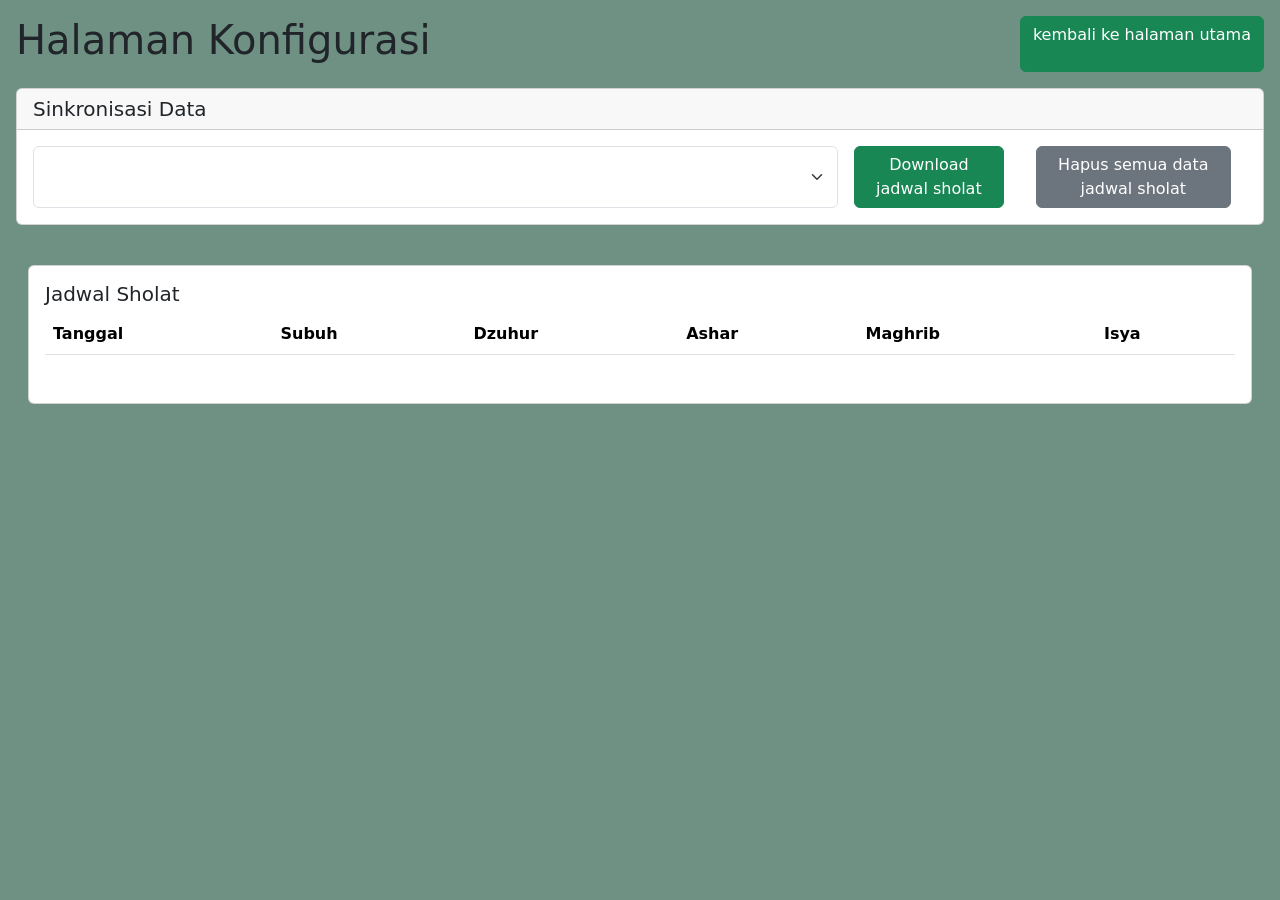
<file: index.html>
<!DOCTYPE html>
<html lang="en">
  <head>
    <meta charset="UTF-8" />
    <meta name="viewport" content="width=device-width, initial-scale=1.0" />
    <!-- <link href="https://cdn.jsdelivr.net/npm/bootstrap@5.3.8/dist/css/bootstrap.min.css" rel="stylesheet" integrity="sha384-sRIl4kxILFvY47J16cr9ZwB07vP4J8+LH7qKQnuqkuIAvNWLzeN8tE5YBujZqJLB" crossorigin="anonymous" /> -->
    <link rel="stylesheet" href="./library/bootstrap.min.css" />
    <!-- <link rel="stylesheet" href="https://cdn.jsdelivr.net/npm/bootstrap-icons@1.13.1/font/bootstrap-icons.min.css" /> -->
    <!-- <link rel="stylesheet" href="./library/bootstrap-icons.min.css"> -->
    <link href="./library/styles.css" rel="stylesheet" />
    <title>Waktu Sholat</title>
  </head>

  <body class="body-theme-ukhuwah">
    <!-- Modal config -->
    <div class="modal fade" id="modalConfig" tabindex="-1" aria-labelledby="modalConfigLabel">
      <div class="modal-dialog modal-dialog-centered">
        <div class="modal-content">
          <div class="modal-header">
            <h1 class="modal-title fs-5" id="modalConfigLabel">Theme Selection</h1>
            <button type="button" class="btn-close" data-bs-dismiss="modal" aria-label="Close"></button>
          </div>
          <div class="modal-body d-block">
            <!-- <form class="row g-3">
              <div class="col-auto">
                <label for="kabko" class="visually-hidden">Password</label>
                <input type="text" class="form-control" id="kabko" placeholder="Search Kota/Kabupaten" />
              </div>
              <div class="col-auto">
                <button type="submit" class="btn btn-secondary mb-3 btn-searchkota">Search</button>
              </div>
            </form> -->
            <div class="dropdown  my-3">
              <button class="btn btn-secondary dropdown-toggle" type="button" data-bs-toggle="dropdown" aria-expanded="false">Select new theme</button>
              <ul class="dropdown-menu">
                <li><a class="dropdown-item" id="ukhuwah">Masjid Al-Ukhuwah Bandung</a></li>
                <li><a class="dropdown-item" id="istiqlal">Masjid Istiqlal Jakarta</a></li>
                <li><a class="dropdown-item" id="zayed">Masjid Sheikh Zayed Solo</a></li>
                <li><a class="dropdown-item" id="ic-kaltim">Masjid Baitul Muttaqien Islamic Center Kaltim</a></li>
                <li><a class="dropdown-item" id="baiturrahman-aceh">Masjid Baiturrahman Aceh</a></li>
              </ul>
            </div>
            <a href="konfigurasi.html" class="link-underline-primary">Configuration Page</a>
          </div>
          <div class="modal-footer">
            <button type="button" class="btn btn-secondary" data-bs-dismiss="modal">Close</button>
          </div>
        </div>
      </div>
    </div>

    <!-- end of Modal config -->

    <!-- Modal azan times -->
    <div class="modal fade" id="modalAzanTime" tabindex="-1" aria-labelledby="modalAzanTimeLabel">
      <div class="modal-dialog modal-dialog-centered">
        <div class="modal-content">
          <div class="modal-header">
            <h1 class="modal-title fs-5" id="modalAzanTimeLabel">Azan Time</h1>
            <button type="button" class="btn-close" data-bs-dismiss="modal" aria-label="Close"></button>
          </div>
          <div class="modal-body">...</div>
          <div class="modal-footer">
            <button type="button" class="btn btn-secondary" data-bs-dismiss="modal">Close</button>
          </div>
        </div>
      </div>
    </div>

    <!-- end of Modal azan times -->

    <!-- Top -->
    <div class="container-fluid top">
      <div class="row p-3">
        <div class="col col-sm-3 current-date text-start"></div>
        <div class="col col-sm-6 text-sm-center location"></div>
        <div class="col col-sm-3 text-sm-end current-time"></div>
      </div>
    </div>
    <!-- end of Top -->

    <!-- footer -->
    <div class="container-fluid footer justify-content-center text-center p-3 g-5">
      <div class="row h3">
        <div class="col m-3 border rounded text-bg-light subuh">
          <h3>Subuh</h3>
          <h1 class="praying-time" id="subuhId"></h1>
        </div>
        <div class="col m-3 border rounded text-bg-light zuhur">
          <h3>Zuhur</h3>
          <!-- <h1 class="praying-time" id="zuhurId">{{ .data.dzuhur }}</h1> -->
          <h1 class="praying-time" id="zuhurId"></h1>
        </div>
        <div class="col m-3 border rounded text-bg-light ashar">
          <h3>Ashar</h3>
          <h1 class="praying-time" id="asharId"></h1>
        </div>
        <div class="col m-3 border rounded text-bg-light magrib">
          <h3>Maghrib</h3>
          <h1 class="praying-time" id="magribId"></h1>
        </div>
        <div class="col m-3 border rounded text-bg-light isya">
          <h3>Isya</h3>
          <h1 class="praying-time" id="isyaId"></h1>
        </div>
      </div>
    </div>
    <!-- end of footer -->
    <!-- <script src="https://cdn.jsdelivr.net/npm/bootstrap@5.3.8/dist/js/bootstrap.bundle.min.js" integrity="sha384-FKyoEForCGlyvwx9Hj09JcYn3nv7wiPVlz7YYwJrWVcXK/BmnVDxM+D2scQbITxI" crossorigin="anonymous"></script> -->
    <script src="./library/bootstrap.bundle.min.js"></script>
    <!-- <script src="https://ajax.googleapis.com/ajax/libs/jquery/3.7.1/jquery.min.js"></script> -->
    <script src="./library/jquery-3.7.1.js"></script>
    <script src="./library/index.js"></script>
    <script src="./library/idb.js"></script>
  </body>
</html>
</file>
<file: library/styles.css>
/* istiqlal */
.body-theme-istiqlal {
  background-image: url("images/istiqlal_jakarta/cover-masjid-istiqlal-1280x855-1.jpg");
  background-size: cover;
  background-repeat: no-repeat;
}

/* ukhuwah */
.body-theme-ukhuwah {
  background-image: url("images/ukhuwah_bandung/ukhuwah.jpg");
  background-size: cover;
  background-repeat: no-repeat;
}

/* sheikh zayed */
.body-theme-zayed {
  background-image: url("images/sheikhzayed_solo/sheikh_zayed_solo (1).jpg");
  background-size: cover;
  background-repeat: no-repeat;
}

.body-theme-ic-kaltim {
  background-image: url("images/ic_samarinda/islamic-center-kaltim.jpg");
  background-size: cover;
  background-repeat: no-repeat;
}

.body-theme-baiturrahman-aceh {
  background-image: url("images/baiturrahman_aceh/Masjid-Baiturrahman-Aceh-5-scaled.jpg");
  background-size: cover;
  background-repeat: no-repeat;
}

.top {
  background-color: white;
  font-size: 2rem;
  opacity: 0.7;
}

.footer {
  background-color: black;
  font-size: 1rem;
  opacity: 0.7;
  position: fixed;
  bottom: 0;
}
</file>
<file: library/styles-config-page.css>
body {
    background-color:rgb(14,73,51,0.6);
}
</file>
